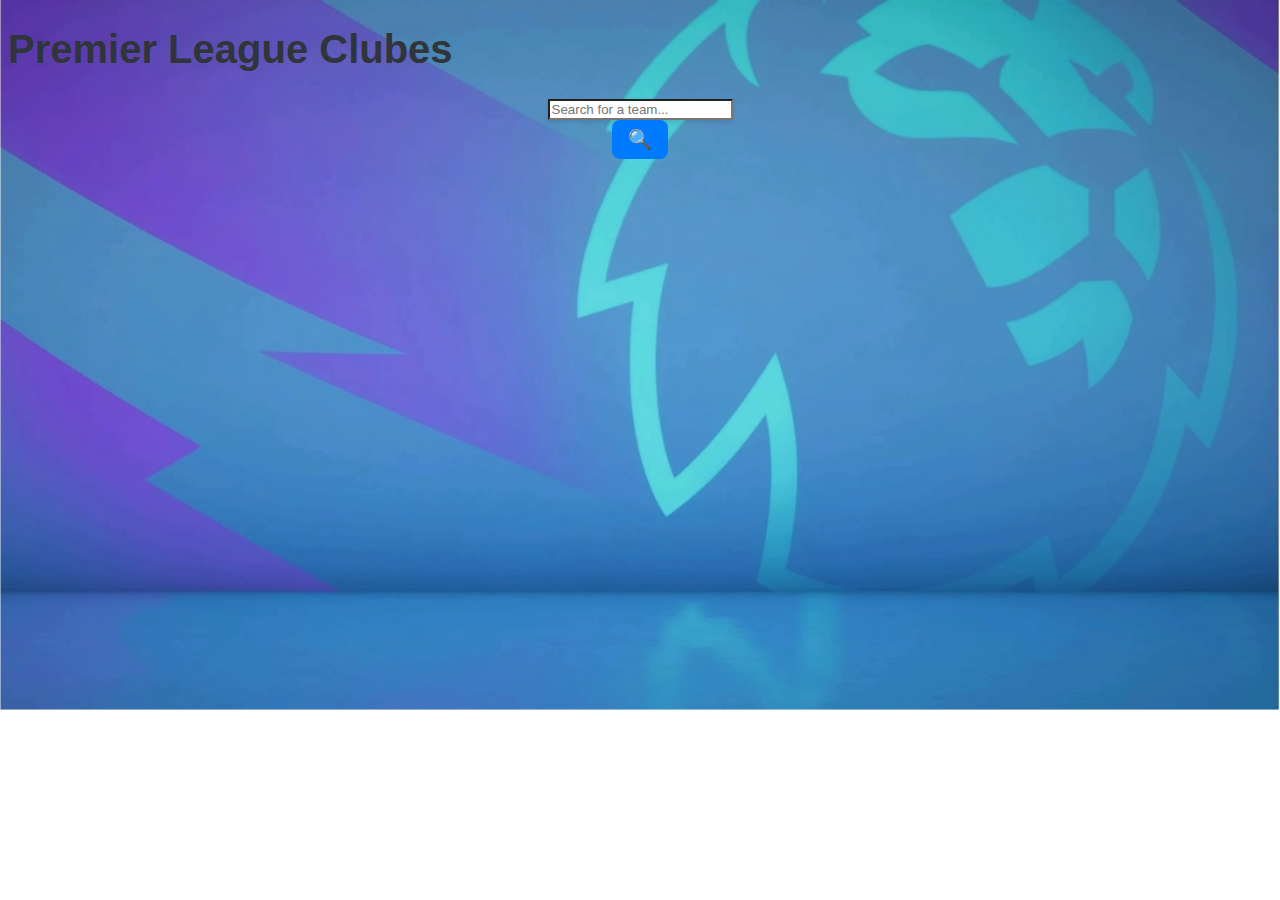
<file: API/index.html>
<!DOCTYPE html>
<html lang="es">
<head>
  <meta charset="UTF-8">
  <meta name="viewport" content="width=device-width, initial-scale=1.0">
  <title>Premier League Teams</title>
  <link href="https://cdn.jsdelivr.net/npm/bootstrap@5.3.6/dist/css/bootstrap.min.css" rel="stylesheet" integrity="sha384-4Q6Gf2aSP4eDXB8Miphtr37CMZZQ5oXLH2yaXMJ2w8e2ZtHTl7GptT4jmndRuHDT" crossorigin="anonymous">
  <link rel="stylesheet" href="style.css">
</head>
<body>
  <div class="container py-5">
    <h1 class="text-center mb-4 premier-title">Premier League Clubes</h1>
    <input type="text" id="searchInput" class="form-control mb-4" placeholder="Search for a team...">
    <button onclick="buscar()">🔍</button>
    <div id="teamsContainer" class="d-flex flex-wrap justify-content-center p-3"></div>
  </div>

  <script src="https://cdn.jsdelivr.net/npm/bootstrap@5.3.6/dist/js/bootstrap.bundle.min.js" integrity="sha384-j1CDi7MgGQ12Z7Qab0qlWQ/Qqz24Gc6BM0thvEMVjHnfYGF0rmFCozFSxQBxwHKO" crossorigin="anonymous"></script>
  <script src="index.js"></script>
</body>
</html>
</file>
<file: API/style.css>
body {
  background-image: url('fondo.png');
  background-repeat: no-repeat;
  background-size: cover;
  font-family: 'Segoe UI', Tahoma, Geneva, Verdana, sans-serif;
}

h1.premier-title {
  font-size: 2.5rem;
  color: #2f353b;
  font-weight: bold;
  text-shadow: 1px 1px 2px rgba(126, 126, 126, 0.1);
}

#searchInput {
  max-width: 500px;
  margin: 0 auto;
  display: block;
  box-shadow: 0 2px 4px rgba(0,0,0,0.1);
}

button {
  display: block;
  margin: 0 auto 2rem auto;
  padding: 0.5rem 1rem;
  font-size: 1.2rem;
  background-color: #007bff;
  color: white;
  border: none;
  border-radius: 0.5rem;
  transition: background-color 0.3s ease;
}

button:hover {
  background-color: #0056b3;
}

.team-card {
  box-shadow: 0 4px 8px rgba(0,0,0,0.1);
  border-radius: 10px;
  overflow: hidden;
  transition: transform 0.3s ease, box-shadow 0.3s ease;
}

.team-card:hover {
  transform: translateY(-5px);
  box-shadow: 0 8px 16px rgba(255, 255, 255, 0.15);
}

.team-card img {
  height: 150px;
  object-fit: contain;
  background-image: url('equipos.png');
}

.team-card .card-body {
  background-color: #fff5e6;
}

.card-title {
  font-size: 1.25rem;
  color: #212529;
  font-weight: 600;
}

.card-text {
  font-size: 0.9rem;
  color: #555;
}
</file>
